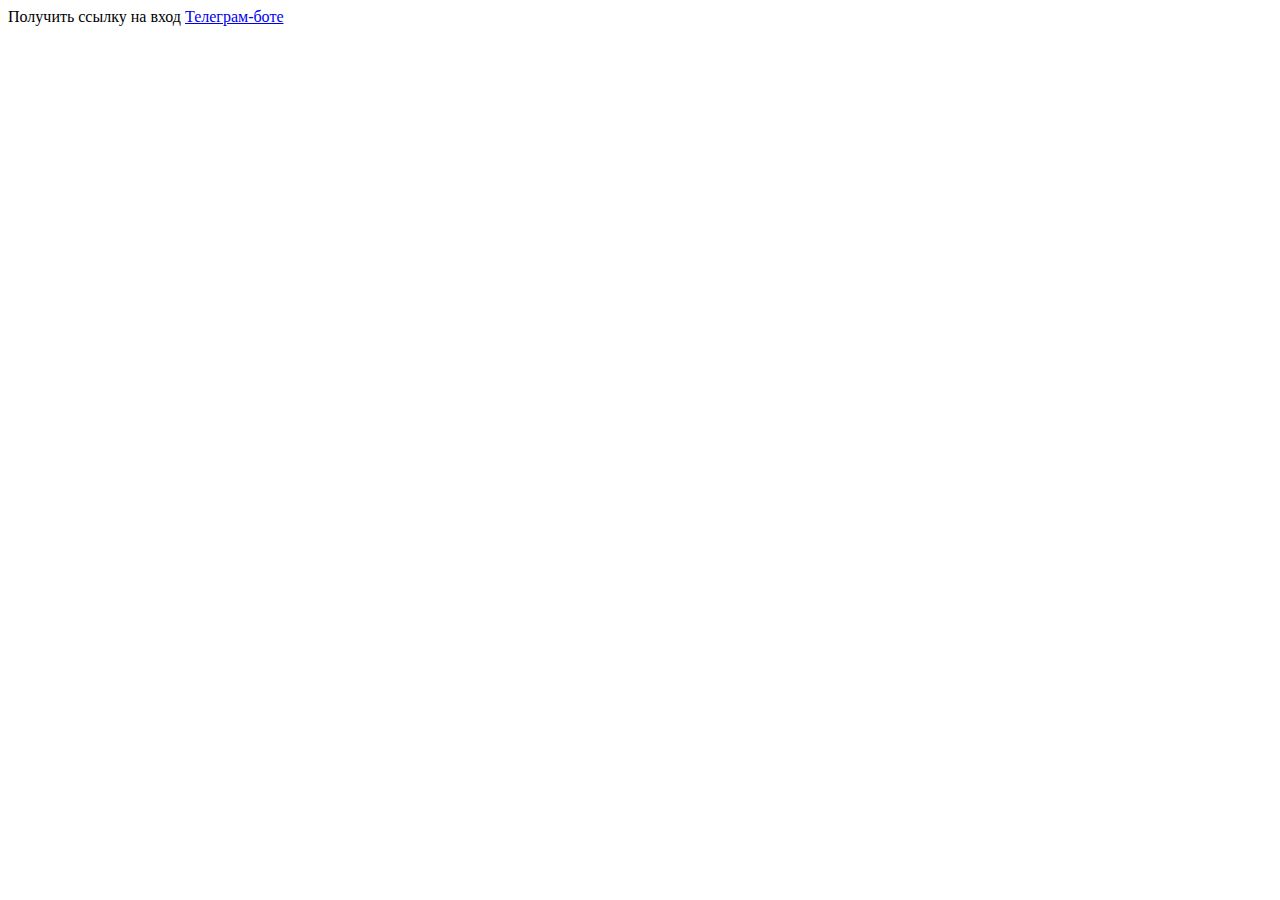
<file: web/login.html>
<!DOCTYPE html>
<html lang="en">
    <head>
        <meta charset="UTF-8" />
        <title>Title</title>
    </head>
    <body>
Получить ссылку на вход <a href="https://t.me/Recom777bot">Телеграм-боте</a>
    </body>
</html>
</file>
